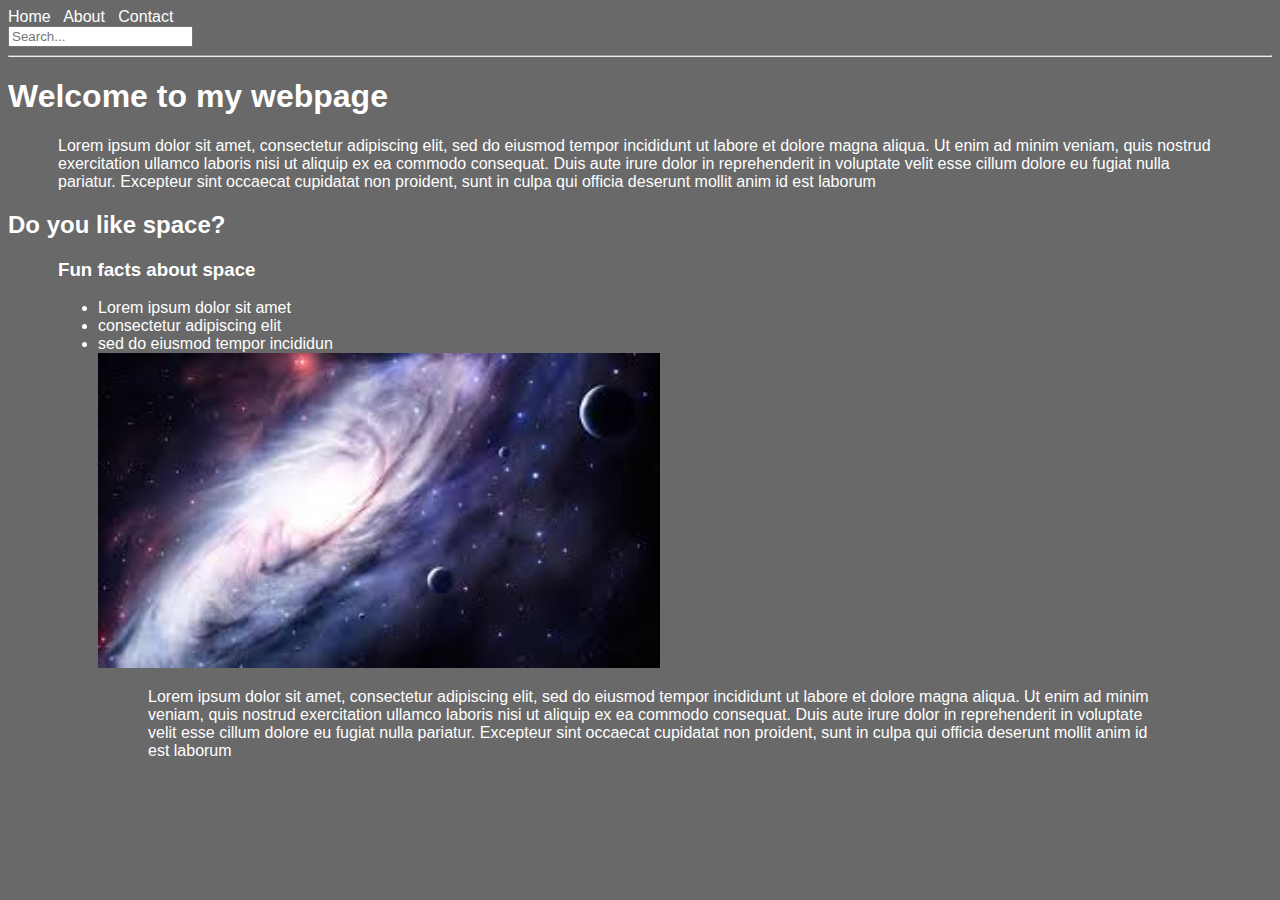
<file: index.html>
<!DOCTYPE html>
<html>
  <head>
    <title>Little space page</title>
    <link rel="stylesheet"
          type="text/css"
          href="css/styles.css" />
  </head>
  <body>
    <a href="index.html">
      Home </a>
      &nbsp;
    <a href="aboutme.html">
      About </a>
      &nbsp;
      <a href="contact.html">
        Contact </a>
        &nbsp;
    <div class="responsive">
      <input type="text" placeholder="Search...">
    </div>
        <hr></hr>
    <h1> Welcome to my webpage </h1>
    <p class="indent"> Lorem ipsum dolor sit amet, consectetur adipiscing elit, sed do eiusmod tempor incididunt ut labore et dolore magna aliqua. Ut enim ad minim veniam, quis nostrud exercitation ullamco laboris nisi ut aliquip ex ea commodo consequat. Duis aute irure dolor in reprehenderit in voluptate velit esse cillum dolore eu fugiat nulla pariatur. Excepteur sint occaecat cupidatat non proident, sunt in culpa qui officia deserunt mollit anim id est laborum </p>

    <h2> Do you like space? </h2>
    <h3 class="indent">Fun facts about space</h3>
    <ul class="indent">
      <li>Lorem ipsum dolor sit amet</li>
      <li>consectetur adipiscing elit</li>
      <li>sed do eiusmod tempor incididun</li>
    <a href="space.html">
      <img src="images/space.jpg"
      width=50% />
    </a>
    <div class="responsive">
      <p class="indent"> Lorem ipsum dolor sit amet, consectetur adipiscing elit, sed do eiusmod tempor incididunt ut labore et dolore magna aliqua. Ut enim ad minim veniam, quis nostrud exercitation ullamco laboris nisi ut aliquip ex ea commodo consequat. Duis aute irure dolor in reprehenderit in voluptate velit esse cillum dolore eu fugiat nulla pariatur. Excepteur sint occaecat cupidatat non proident, sunt in culpa qui officia deserunt mollit anim id est laborum </p>
    </div>
</body>
</html>
</file>
<file: css/styles.css>
body{
  background: black;
  color: white;
  font-family: sans-serif;
}
@media(min-width:1000px){
  body{
    background: #696969;
  }
}
a{
  color:white;
  text-decoration: none;
}
a:hover{
  color: 	#9932CC;
}
 .indent {
   margin-left: 50px;
   margin-right: 50px;
 }
</file>
